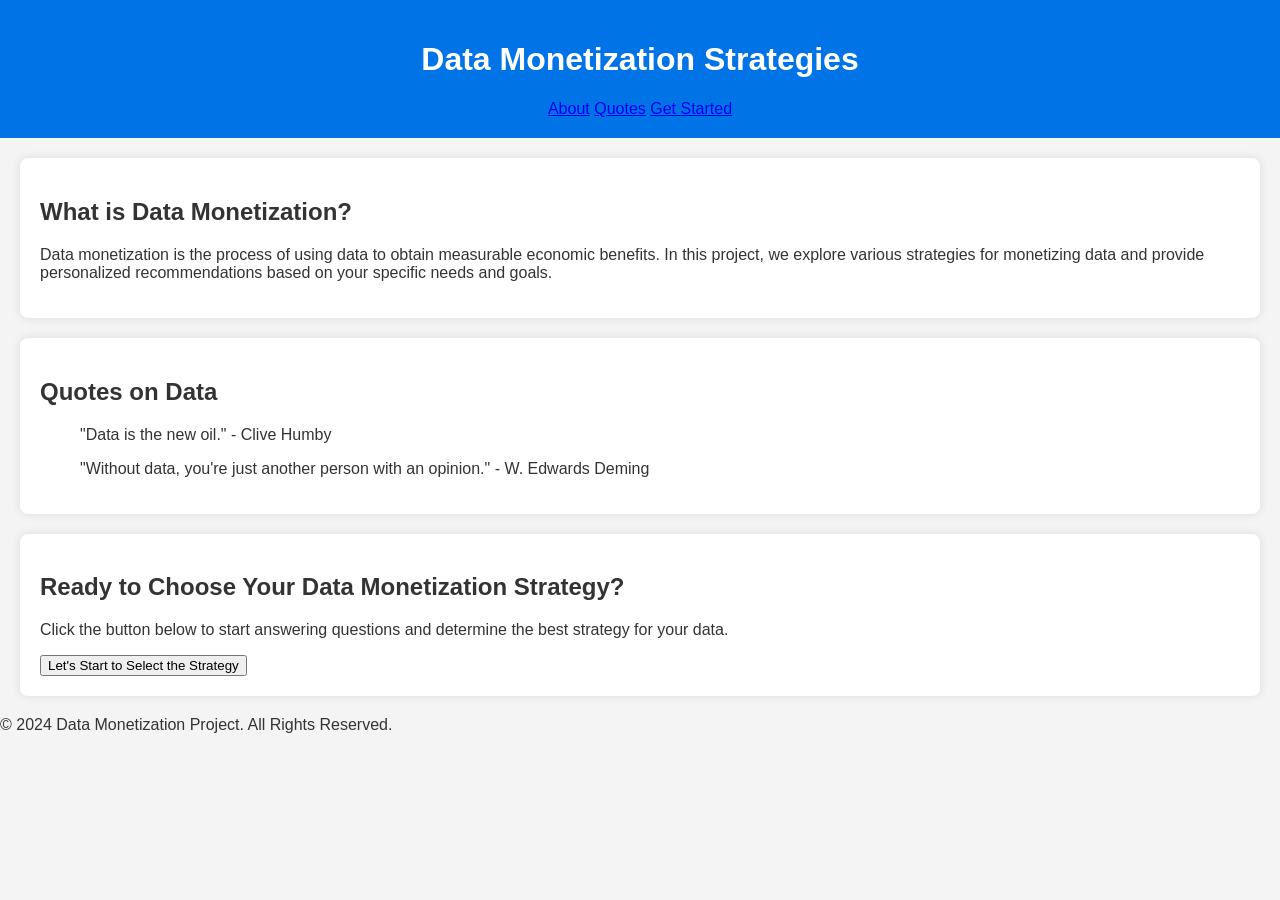
<file: index.html>
<!DOCTYPE html>
<html lang="en">
<head>
    <meta charset="UTF-8">
    <meta name="viewport" content="width=device-width, initial-scale=1.0">
    <title>Data Monetization Strategies</title>
    <link rel="stylesheet" href="styles.css">
    <link href="https://fonts.googleapis.com/css2?family=Roboto:wght@300;400;700&display=swap" rel="stylesheet">
</head>
<body>
    <header class="header">
        <div class="container">
            <h1>Data Monetization Strategies</h1>
            <nav class="navbar">
                <a href="#about">About</a>
                <a href="#quotes">Quotes</a>
                <a href="#start">Get Started</a>
            </nav>
        </div>
    </header>

    <section id="about" class="about">
        <div class="container">
            <h2>What is Data Monetization?</h2>
            <p>Data monetization is the process of using data to obtain measurable economic benefits. In this project, we explore various strategies for monetizing data and provide personalized recommendations based on your specific needs and goals.</p>
        </div>
    </section>



    

    <section id="quotes" class="quotes">
        <div class="container">
            <h2>Quotes on Data</h2>
            <blockquote>
                <p>"Data is the new oil." - Clive Humby</p>
            </blockquote>
            <blockquote>
                <p>"Without data, you're just another person with an opinion." - W. Edwards Deming</p>
            </blockquote>
        </div>
    </section>

    <section id="start" class="get-started">
        <div class="container">
            <h2>Ready to Choose Your Data Monetization Strategy?</h2>
            <p>Click the button below to start answering questions and determine the best strategy for your data.</p>
            <button onclick="window.location.href='qna.html'">Let's Start to Select the Strategy</button>
        </div>
    </section>

    <footer class="footer">
        <div class="container">
            <p>&copy; 2024 Data Monetization Project. All Rights Reserved.</p>
        </div>
    </footer>
</body>
</html>
</file>
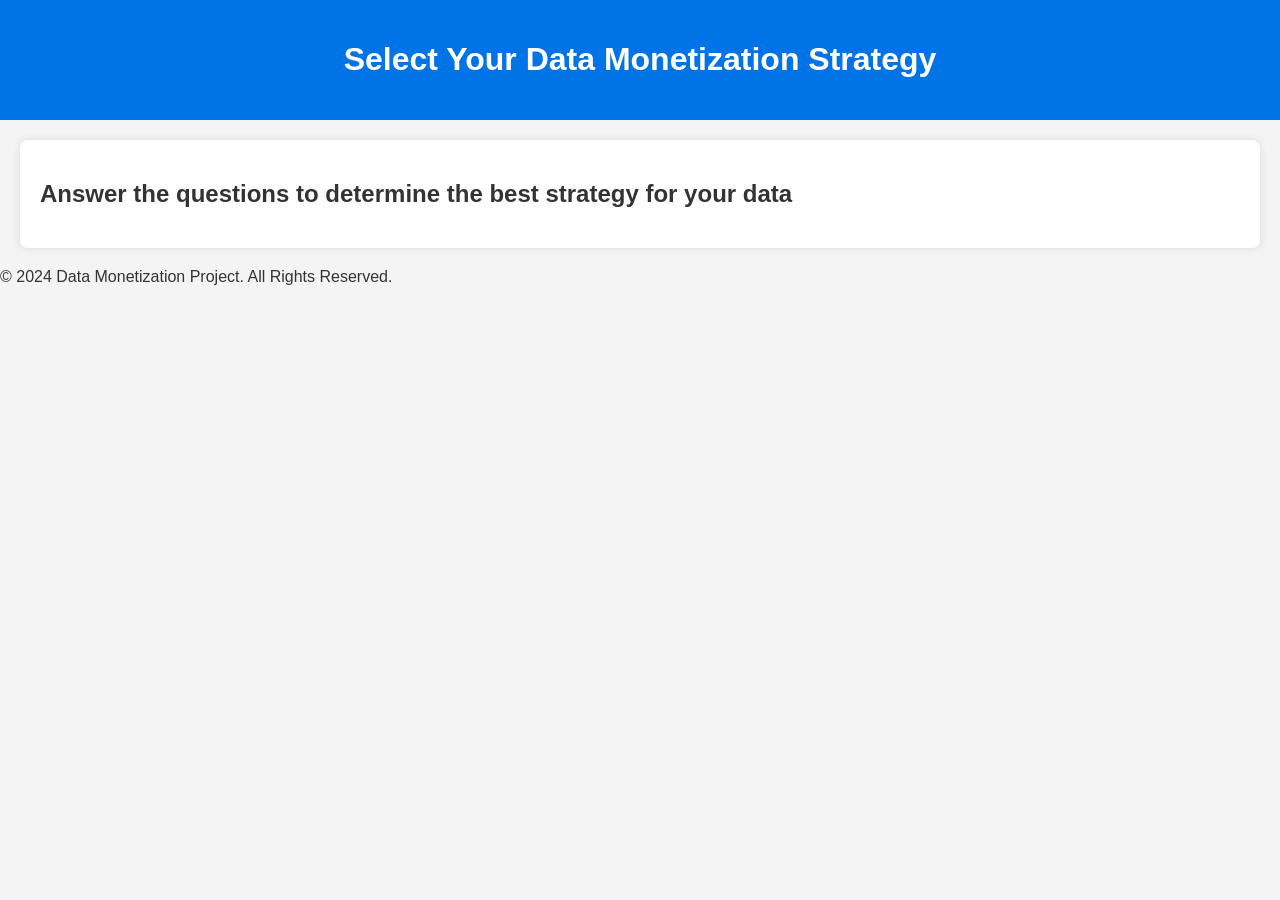
<file: qna.html>
<!DOCTYPE html>
<html lang="en">
<head>
    <meta charset="UTF-8">
    <meta name="viewport" content="width=device-width, initial-scale=1.0">
    <title>Q&A - Select Your Strategy</title>
    <link rel="stylesheet" href="styles.css">
</head>
<body>
    <header class="header">
        <div class="container">
            <h1>Select Your Data Monetization Strategy</h1>
        </div>
    </header>

    <section id="qna" class="qna">
        <div class="container">
            <h2>Answer the questions to determine the best strategy for your data</h2>

            <!-- Container where questions will be loaded dynamically -->
            <div id="questions-container"></div>

            <!-- Button to go to the next question -->
            <button id="next-btn" onclick="nextQuestion()" style="display:none;">Next</button>
        </div>
    </section>

    <section id="result-section" class="result" style="display:none;">
        <div class="container">
            <h2>Your Best Matching Strategy is:</h2>
            <p id="result"></p>
        </div>
    </section>

    <footer class="footer">
        <div class="container">
            <p>&copy; 2024 Data Monetization Project. All Rights Reserved.</p>
        </div>
    </footer>

    <script src="script.js"></script>
</body>
</html>
</file>
<file: styles.css>
body {
    font-family: Arial, sans-serif;
    margin: 0;
    padding: 0;
    background-color: #f4f4f4;
    color: #333;
}

/* Header styling */
header {
    background-color: #0073e6;
    color: white;
    padding: 20px;
    text-align: center;
}

/* Section styling */
section {
    margin: 20px;
    padding: 20px;
    background-color: white;
    border-radius: 8px;
    box-shadow: 0 0 10px rgba(0, 0, 0, 0.1);
}

/* Button styling */
.btn-container button {
    margin-top: 10px;
    padding: 10px 20px;
    background-color: #0073e6;
    color: white;
    border: none;
    border-radius: 4px;
    cursor: pointer;
}

button:hover {
    background-color: #005bb5;
}

button.hide {
    display: none;
}
3. JavaScript Logic (script.js)
This code manages the interactive elements of your website, such as the quiz functionality. It should be placed in your script.js file.

If you already have a script.js file:

Add the provided JavaScript code to the existing file, typically at the bottom.
If you don’t have a script.js file yet:

Create a new file named script.js in the same directory as your index.html and paste the provided JavaScript code into it.
Example of where the JavaScript code goes:
javascript
Copy code
/* Place this in script.js */

const questions = [
    {
        question: 'What is the name of your company?',
        answers: ['Option 1', 'Option 2', 'Option 3']
    },
    {
        question: 'Which industry does your company belong to?',
        answers: ['Automotive', 'IT', 'Healthcare']
    },
    // Add more questions as needed
];

const strategies = [
    'Strategy 1: Data-as-a-Service',
    'Strategy 2: Information-as-a-Service',
    // Add more strategies here
];

let currentQuestionIndex = 0;

const questionContainer = document.getElementById('question-container');
const answerButtons = document.getElementById('answer-buttons');
const nextButton = document.getElementById('next-btn');
const strategyOutput = document.getElementById('strategy-output');
const resultSection = document.getElementById('result');

function startQuiz() {
    showQuestion(questions[currentQuestionIndex]);
}

function showQuestion(question) {
    questionContainer.innerText = question.question;
    answerButtons.innerHTML = '';
    question.answers.forEach(answer => {
        const button = document.createElement('button');
        button.innerText = answer;
        button.addEventListener('click', selectAnswer);
        answerButtons.appendChild(button);
    });
    nextButton.classList.remove('hide');
}

function selectAnswer(e) {
    const selectedAnswer = e.target.innerText;
    currentQuestionIndex++;
    if (currentQuestionIndex < questions.length) {
        showQuestion(questions[currentQuestionIndex]);
    } else {
        showResult();
    }
}

function showResult() {
    resultSection.classList.remove('hide');
    questionContainer.classList.add('hide');
    answerButtons.classList.add('hide');
    nextButton.classList.add('hide');
    strategyOutput.innerText = strategies[Math.floor(Math.random() * strategies.length)];
}


startQuiz();
</file>
